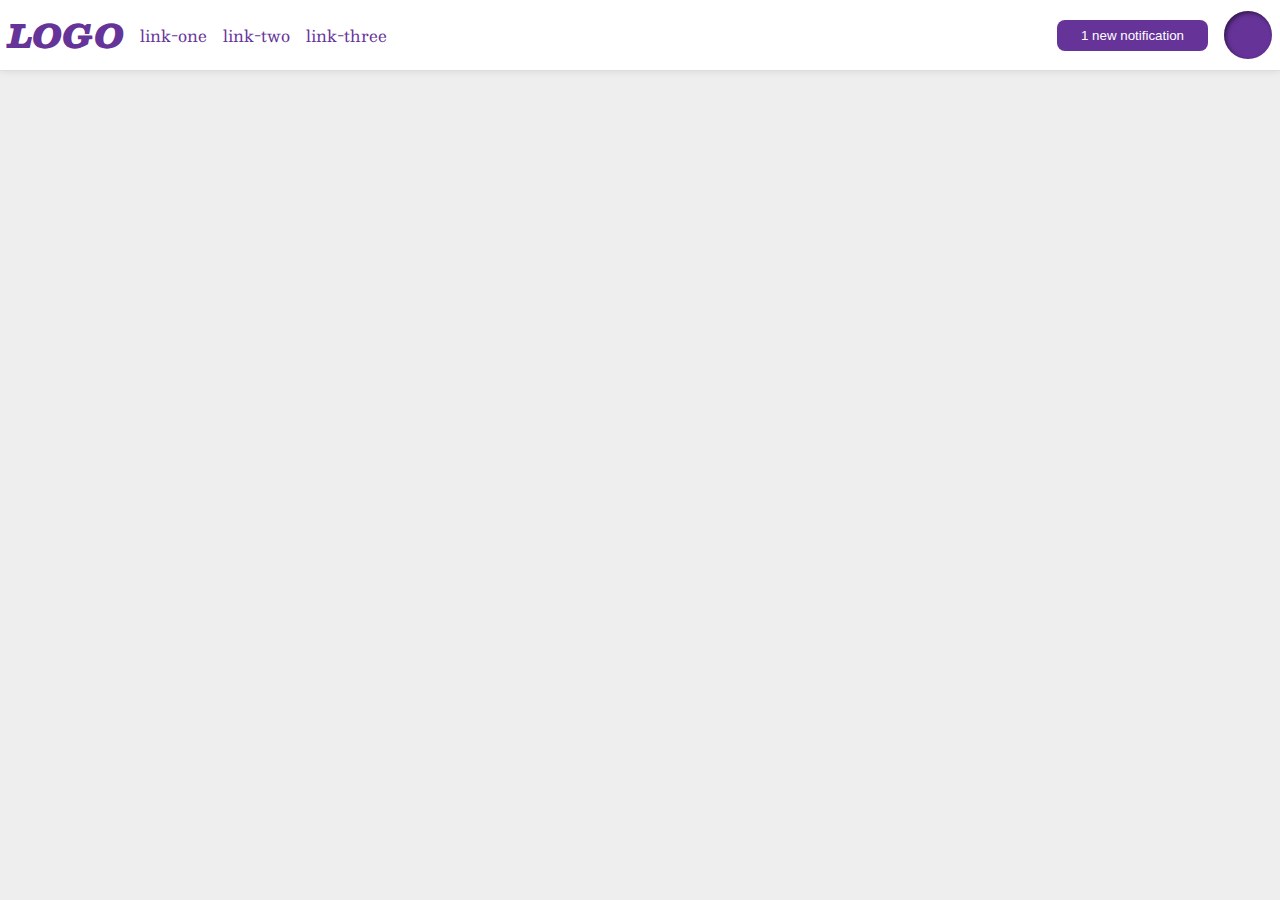
<file: flex/03-flex-header-2/index.html>
<!DOCTYPE html>
<html lang="en">

<head>
  <meta charset="UTF-8">
  <meta http-equiv="X-UA-Compatible" content="IE=edge">
  <meta name="viewport" content="width=device-width, initial-scale=1.0">
  <title>Flex Header 2</title>
  <link rel="stylesheet" href="style.css">
</head>

<body>
  <div class="header">
    <div class="left">
      <div class="logo">
        LOGO
      </div>
      <ul class="links">
        <li><a href="https://google.com">link-one</a></li>
        <li><a href="https://google.com">link-two</a></li>
        <li><a href="https://google.com">link-three</a></li>
      </ul>
    </div>

    <div class="right"><button class="notifications">
        1 new notification
      </button>
      <div class="profile-image"></div>
    </div>

  </div>
</body>

</html>
</file>
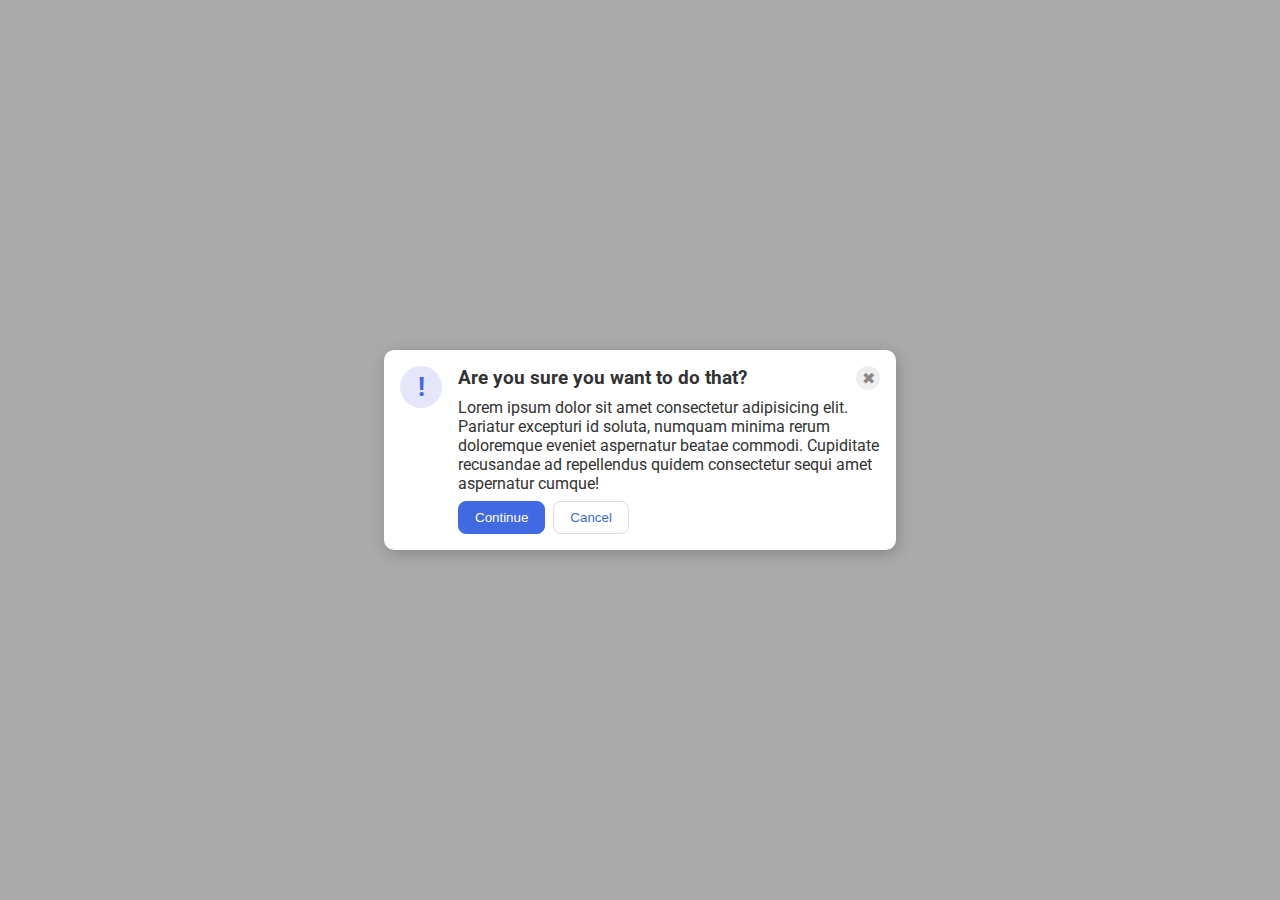
<file: flex/05-flex-modal/index.html>
<!DOCTYPE html>
<html lang="en">

<head>
  <meta charset="UTF-8">
  <meta http-equiv="X-UA-Compatible" content="IE=edge">
  <meta name="viewport" content="width=device-width, initial-scale=1.0">
  <link rel="stylesheet" href="style.css">
  <title>Modal</title>
</head>

<body>
  <div class="modal">
    <div class="icon">!</div>
    <div class="right">
      <div class="top">
        <div class="header">Are you sure you want to do that?</div>
        <button class="close-button">✖</button>
      </div>

      <div class="text">Lorem ipsum dolor sit amet consectetur adipisicing elit. Pariatur excepturi id soluta, numquam
        minima rerum doloremque eveniet aspernatur beatae commodi. Cupiditate recusandae ad repellendus quidem
        consectetur sequi amet aspernatur cumque!</div>
      <div class="buttons">
        <button class="continue">Continue</button>
        <button class="cancel">Cancel</button>
      </div>

    </div>

  </div>
</body>

</html>
</file>
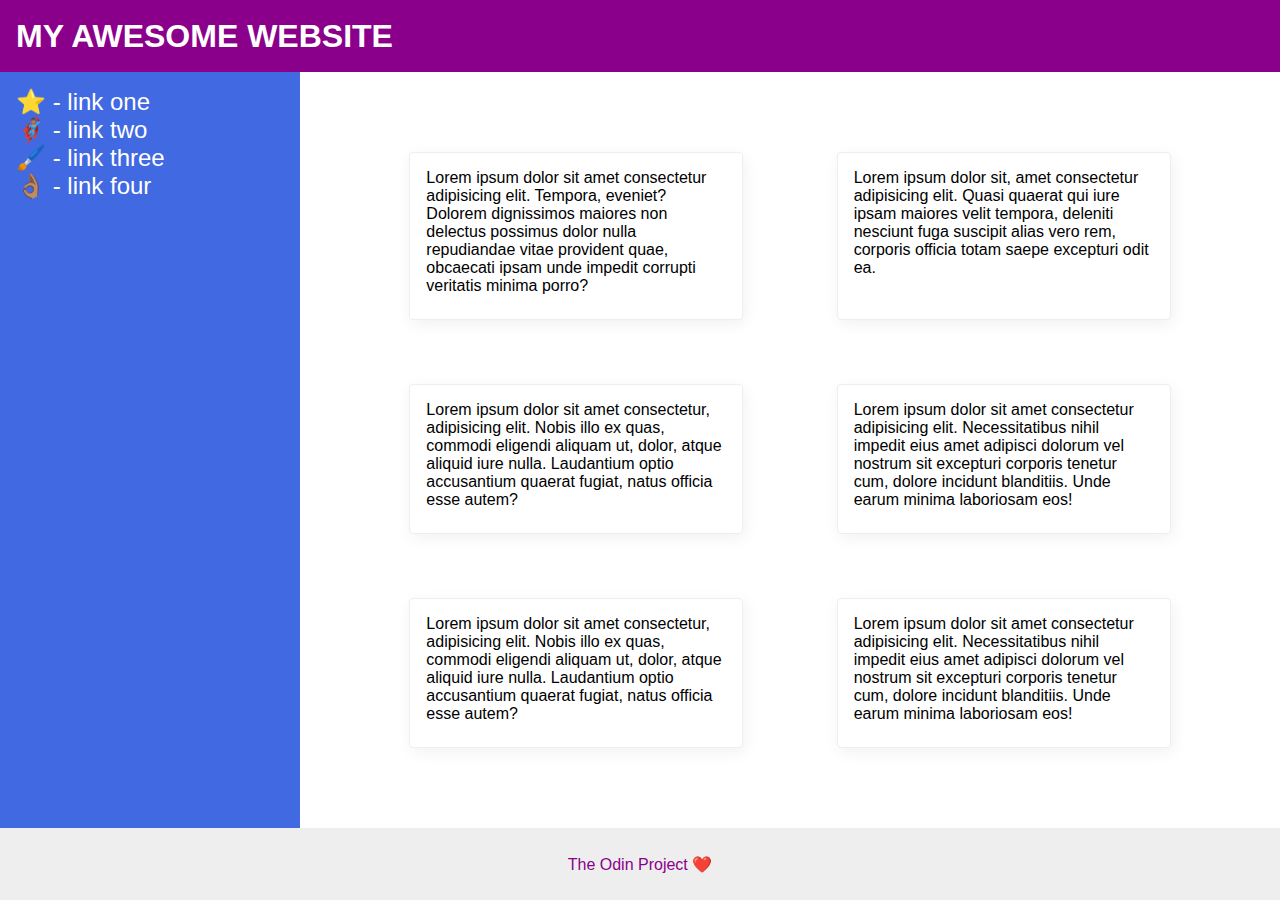
<file: flex/07-flex-layout-2/index.html>
<!DOCTYPE html>
<html lang="en">

<head>
  <meta charset="UTF-8">
  <meta http-equiv="X-UA-Compatible" content="IE=edge">
  <meta name="viewport" content="width=device-width, initial-scale=1.0">
  <title>The Holy Grail</title>
  <link rel="stylesheet" href="style.css">
</head>

<body>
  <div class="header">
    MY AWESOME WEBSITE
  </div>
  <div class="body">
    <div class="sidebar">
      <ul>
        <li><a href="#">⭐ - link one</a></li>
        <li><a href="#">🦸🏽‍♂️ - link two</a></li>
        <li><a href="#">🖌️ - link three</a></li>
        <li><a href="#">👌🏽 - link four</a></li>
      </ul>
    </div>

    <div class="main">
      <div class="card">Lorem ipsum dolor sit amet consectetur adipisicing elit. Tempora, eveniet? Dolorem dignissimos
        maiores non delectus possimus dolor nulla repudiandae vitae provident quae, obcaecati ipsam unde impedit
        corrupti
        veritatis minima porro?</div>
      <div class="card">Lorem ipsum dolor sit, amet consectetur adipisicing elit. Quasi quaerat qui iure ipsam maiores
        velit tempora, deleniti nesciunt fuga suscipit alias vero rem, corporis officia totam saepe excepturi odit ea.
      </div>
      <div class="card">Lorem ipsum dolor sit amet consectetur, adipisicing elit. Nobis illo ex quas, commodi eligendi
        aliquam ut, dolor, atque aliquid iure nulla. Laudantium optio accusantium quaerat fugiat, natus officia esse
        autem?</div>
      <div class="card">Lorem ipsum dolor sit amet consectetur adipisicing elit. Necessitatibus nihil impedit eius amet
        adipisci dolorum vel nostrum sit excepturi corporis tenetur cum, dolore incidunt blanditiis. Unde earum minima
        laboriosam eos!</div>
      <div class="card">Lorem ipsum dolor sit amet consectetur, adipisicing elit. Nobis illo ex quas, commodi eligendi
        aliquam ut, dolor, atque aliquid iure nulla. Laudantium optio accusantium quaerat fugiat, natus officia esse
        autem?</div>
      <div class="card">Lorem ipsum dolor sit amet consectetur adipisicing elit. Necessitatibus nihil impedit eius amet
        adipisci dolorum vel nostrum sit excepturi corporis tenetur cum, dolore incidunt blanditiis. Unde earum minima
        laboriosam eos!</div>
    </div>

  </div>

  <div class="footer">
    The Odin Project ❤️
  </div>
</body>

</html>
</file>
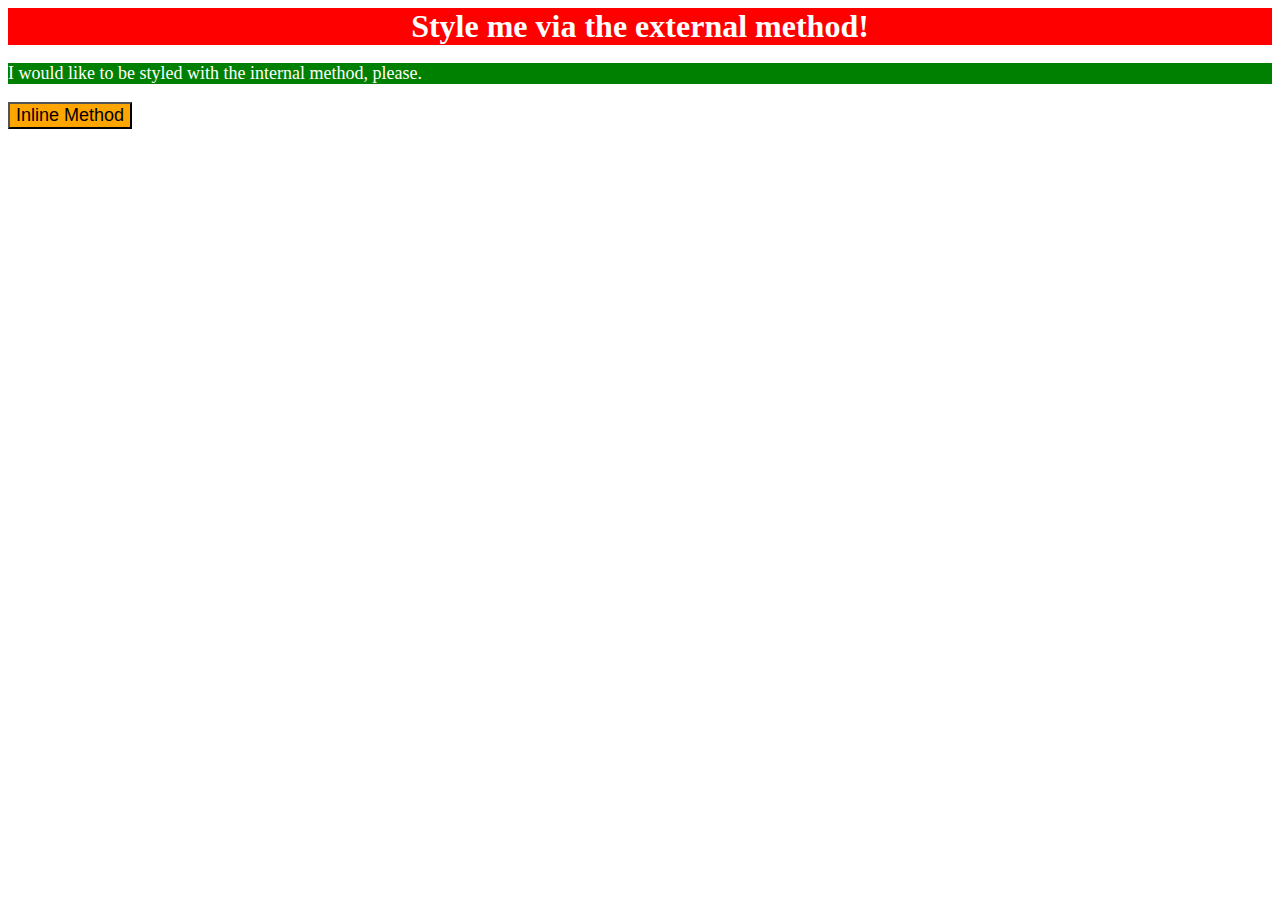
<file: foundations/01-css-methods/index.html>
<!DOCTYPE html>
<html lang="en">

<head>
  <meta charset="UTF-8">
  <meta http-equiv="X-UA-Compatible" content="IE=edge">
  <meta name="viewport" content="width=device-width, initial-scale=1.0">
  <link rel="stylesheet" href="style.css">
  <title>Methods for Adding CSS</title>
  <style>
    p {
      background-color: green;
      color: white;
      font-size: 18px;
    }
  </style>
</head>

<body>
  <div>Style me via the external method!</div>
  <p>I would like to be styled with the internal method, please.</p>
  <button style="background-color: orange; font-size: 18px;">Inline Method</button>
</body>

</html>
</file>
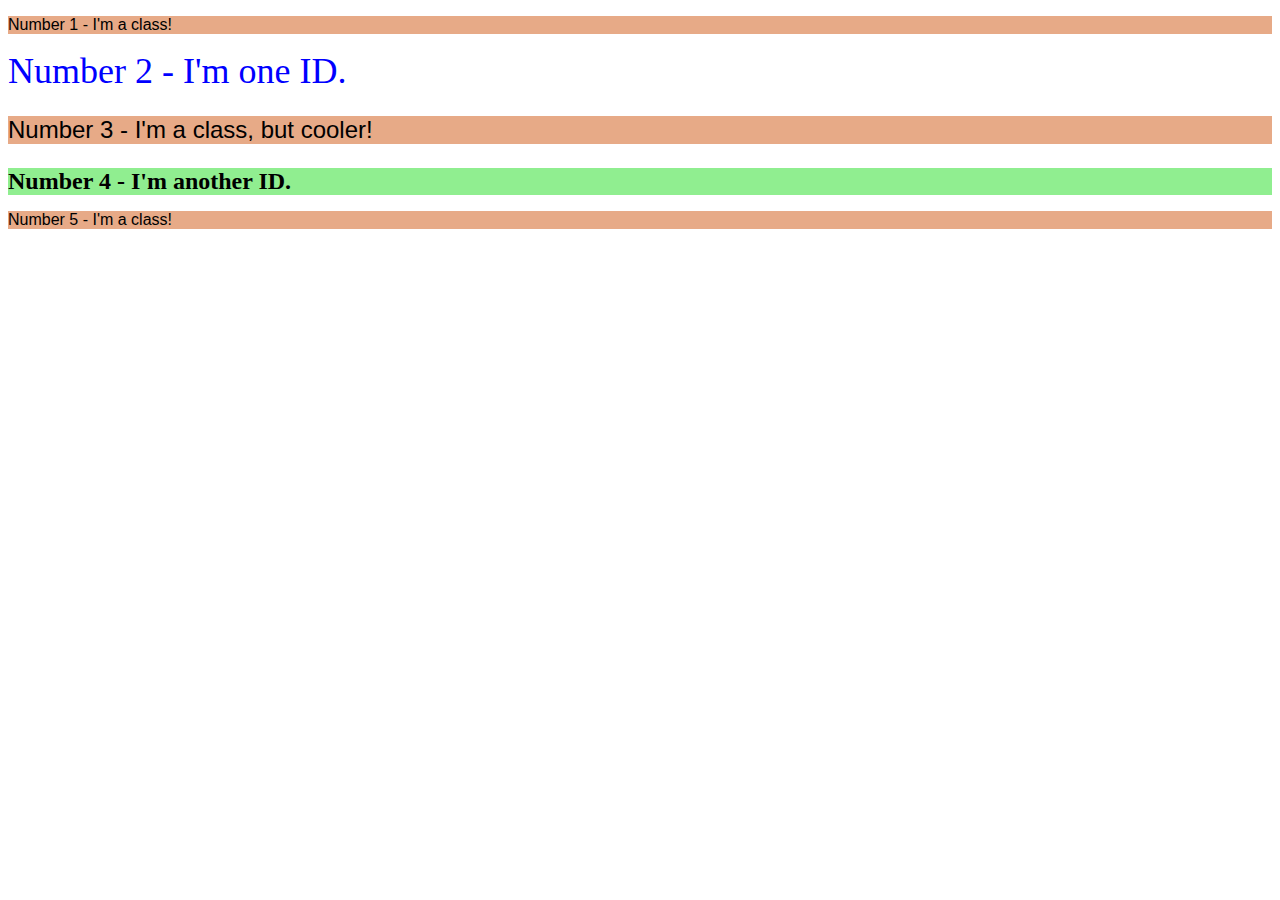
<file: foundations/02-class-id-selectors/index.html>
<!DOCTYPE html>
<html lang="en">

<head>
  <meta charset="UTF-8">
  <meta http-equiv="X-UA-Compatible" content="IE=edge">
  <meta name="viewport" content="width=device-width, initial-scale=1.0">
  <title>Class and ID Selectors</title>
  <link rel="stylesheet" href="style.css">
</head>

<body>
  <p class="odd">Number 1 - I'm a class!</p>
  <div id="two">Number 2 - I'm one ID.</div>
  <p class="odd three">Number 3 - I'm a class, but cooler!</p>
  <div id="four">Number 4 - I'm another ID.</div>
  <p class="odd">Number 5 - I'm a class!</p>
</body>

</html>
</file>
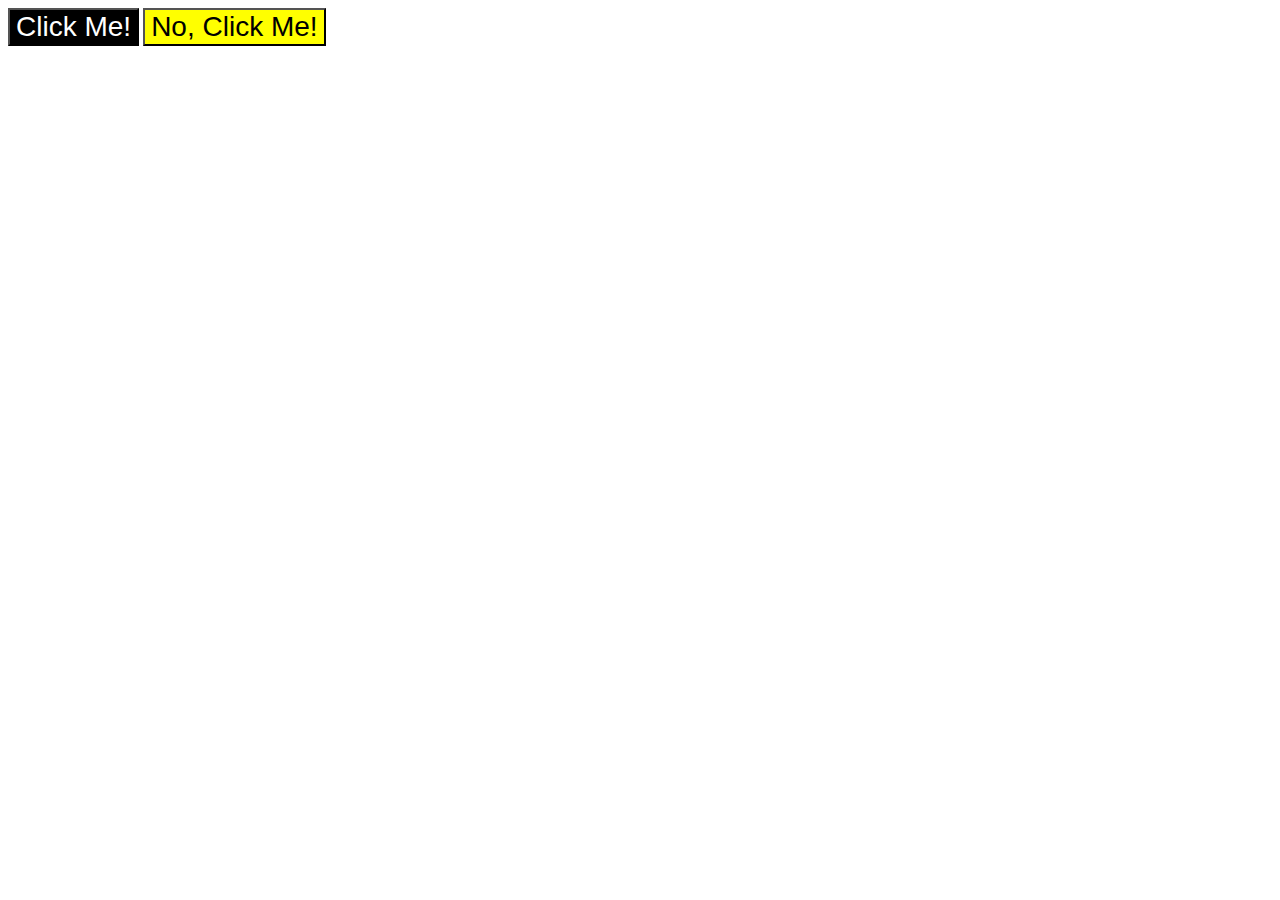
<file: foundations/03-grouping-selectors/index.html>
<!DOCTYPE html>
<html lang="en">

<head>
  <meta charset="UTF-8">
  <meta http-equiv="X-UA-Compatible" content="IE=edge">
  <meta name="viewport" content="width=device-width, initial-scale=1.0">
  <title>Grouping Selectors</title>
  <link rel="stylesheet" href="style.css">
</head>

<body>
  <button class="button first-button">Click Me!</button>
  <button class="button second-button">No, Click Me!</button>
</body>

</html>
</file>
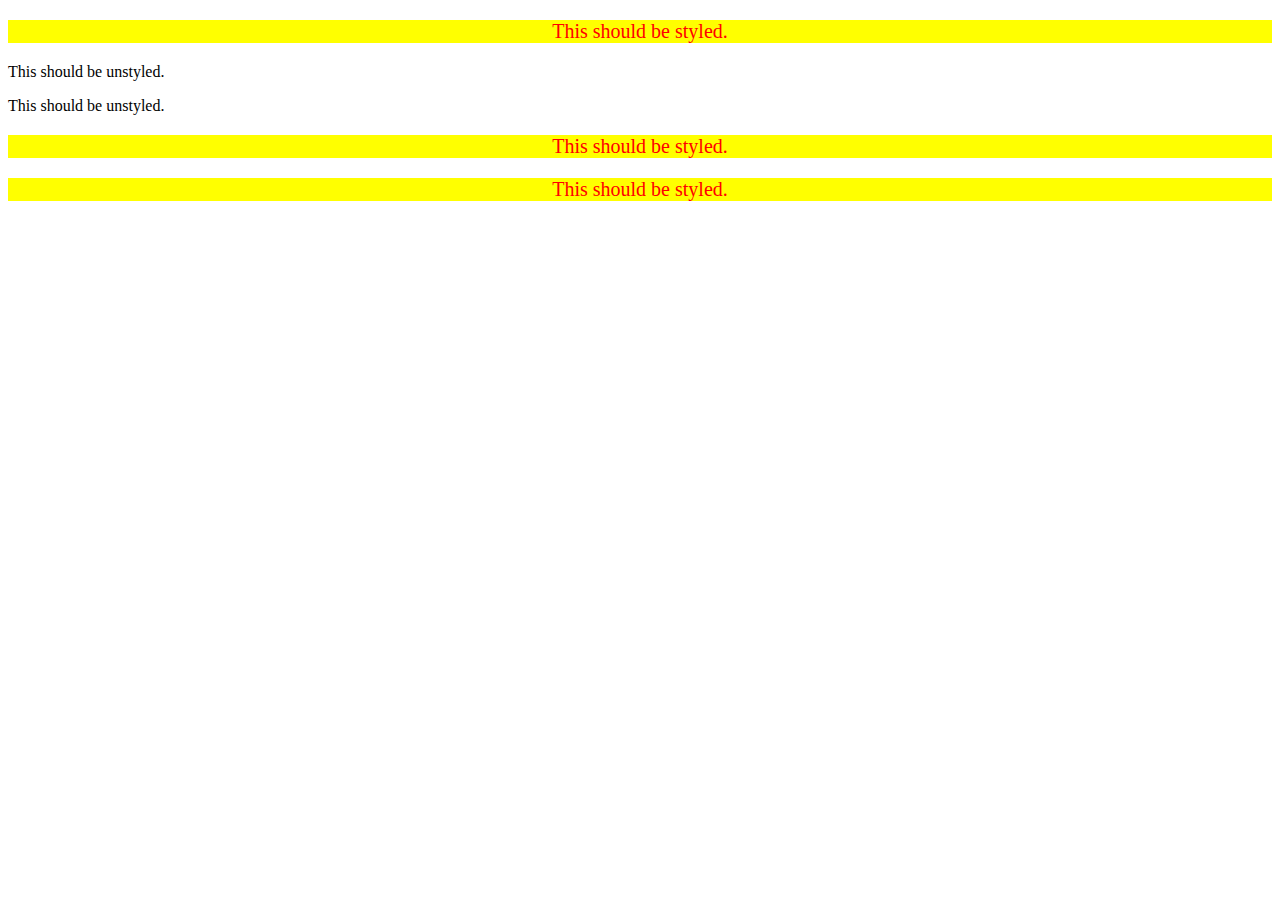
<file: foundations/05-descendant-combinator/index.html>
<!DOCTYPE html>
<html lang="en">

<head>
  <meta charset="UTF-8">
  <meta http-equiv="X-UA-Compatible" content="IE=edge">
  <meta name="viewport" content="width=device-width, initial-scale=1.0">
  <title>Descendant Combinator</title>
  <link rel="stylesheet" href="style.css">
</head>

<body>
  <div class="container">
    <p class="text">This should be styled.</p>
  </div>
  <p class="text">This should be unstyled.</p>
  <p class="text">This should be unstyled.</p>
  <div class="container">
    <p class="text">This should be styled.</p>
    <p class="text">This should be styled.</p>
  </div>
</body>

</html>
</file>
<file: flex/03-flex-header-2/style.css>
/* this is some magical font-importing.  
you'll learn about it later. */
@import url('https://fonts.googleapis.com/css2?family=Besley:ital,wght@0,400;1,900&display=swap');

body {
  margin: 0;
  background: #eee;
  font-family: Besley, serif;
}

.header {
  background: white;
  border-bottom: 1px solid #ddd;
  box-shadow: 0 0 8px rgba(0, 0, 0, .1);
  display: flex;
  justify-content: space-between;
  /* align-items: center; */
  padding: 8px;
}

.left {
  display: flex;
  justify-content: space-around;
  align-items: center;
  gap: 16px;
}

.right {
  display: flex;
  justify-content: space-around;
  align-items: center;
  gap: 16px;
}

.profile-image {
  background: rebeccapurple;
  box-shadow: inset 2px 2px 4px rgba(0, 0, 0, .5);
  border-radius: 50%;
  width: 48px;
  height: 48px;
}

.logo {
  color: rebeccapurple;
  font-size: 32px;
  font-weight: 900;
  font-style: italic;
}

button {
  border: none;
  border-radius: 8px;
  background: rebeccapurple;
  color: white;
  padding: 8px 24px;
}

a {
  /* this removes the line under our links */
  text-decoration: none;
  color: rebeccapurple;
}

ul {
  list-style-type: none;
  display: flex;
  margin: 0;
  padding: 0;
  gap: 16px;
}
</file>
<file: flex/05-flex-modal/style.css>
@import url('https://fonts.googleapis.com/css2?family=Roboto:wght@400;700&display=swap');

html,
body {
  height: 100%;
}

body {
  font-family: Roboto, sans-serif;
  margin: 0;
  background: #aaa;
  color: #333;
  /* I'll give you this one for free lol */
  display: flex;
  align-items: center;
  justify-content: center;
}

.modal {
  background: white;
  width: 480px;
  border-radius: 10px;
  box-shadow: 2px 4px 16px rgba(0, 0, 0, .2);
  padding: 16px;
  display: flex;
  gap: 16px;
  justify-content: space-evenly;
  align-items: flex-start;
}

.icon {
  color: royalblue;
  font-size: 26px;
  font-weight: 700;
  background: lavender;
  width: 42px;
  height: 42px;
  border-radius: 50%;
  display: flex;
  align-items: center;
  justify-content: center;
  flex-shrink: 0;
  margin: 0 auto;
}

.close-button {
  background: #eee;
  border-radius: 50%;
  color: #888;
  font-weight: 400;
  font-size: 16px;
  height: 24px;
  width: 24px;
  display: flex;
  align-items: center;
  justify-content: center;
  border: 1px solid #eee;
  padding: 0;
  margin-left: auto;
}

button {
  cursor: pointer;
  padding: 8px 16px;
  border-radius: 8px;
}

button.continue {
  background: royalblue;
  border: 1px solid royalblue;
  color: white;
}

button.cancel {
  background: white;
  border: 1px solid #ddd;
  color: royalblue;
}

.right {
  display: flex;
  flex-direction: column;
  gap: 8px;
}

.top {
  display: flex;
}

.buttons {
  display: flex;
  gap: 8px;
}

.header {
  font-weight: bold;
  font-size: larger;
}
</file>
<file: flex/07-flex-layout-2/style.css>
body {
  font-family: -apple-system, BlinkMacSystemFont, 'Segoe UI', Roboto, Oxygen, Ubuntu, Cantarell, 'Open Sans', 'Helvetica Neue', sans-serif;
  margin: 0;
  min-height: 100vh;
  display: flex;
  flex-direction: column;
}

.header {
  height: 72px;
  background: darkmagenta;
  color: white;
  padding-left: 16px;
  font-size: 32px;
  font-weight: 900;
  display: flex;
  align-items: center;
}

.footer {
  height: 72px;
  background: #eee;
  color: darkmagenta;
  margin-top: auto;
  align-self: stretch;
  display: flex;
  align-items: center;
  justify-content: center;
}

.body {
  display: flex;
  flex: 1;
}

.main {
  display: flex;
  flex-wrap: wrap;
  /* gap: 16px; */
  justify-content: space-evenly;
  padding: 48px;
}

.sidebar {
  width: 300px;
  background: royalblue;
  box-sizing: border-box;
  flex-shrink: 0;
  padding: 16px;
}

.card {
  border: 1px solid #eee;
  box-shadow: 2px 4px 16px rgba(0, 0, 0, .06);
  border-radius: 4px;
  max-width: 300px;
  max-height: 200px;
  margin: 32px;
  padding: 16px;
}

ul {
  list-style: none;
  margin: 0;
  padding: 0;
}

a {
  text-decoration: none;
  color: white;
  font-size: 24px;
}
</file>
<file: foundations/01-css-methods/style.css>
div {
    background-color: red;
    color: white;
    font-size: 32px;
    text-align: center;
    font-weight: bold;
}
</file>
<file: foundations/02-class-id-selectors/style.css>
.odd {
    background-color: rgb(231, 170, 135);
    font-family: Verdana, Geneva, Tahoma, sans-serif;
}

.odd.three {
    font-size: 24px;
}

#two {
    color: rgb(0, 0, 255);
    font-size: 36px;
}

#four {
    background-color: rgb(144, 238, 144);
    font-size: 24px;
    font-weight: bold;
}
</file>
<file: foundations/03-grouping-selectors/style.css>
.button {
    font-size: 28px;
    font-family: Helvetica, 'Times New Roman', Times, sans-serif;
}

.first-button {
    background-color: black;
    color: white;
}

.second-button {
    background-color: yellow;
}
</file>
<file: foundations/05-descendant-combinator/style.css>
.container .text {
    background-color: yellow;
    color: red;
    font-size: 20px;
    text-align: center;
}
</file>
